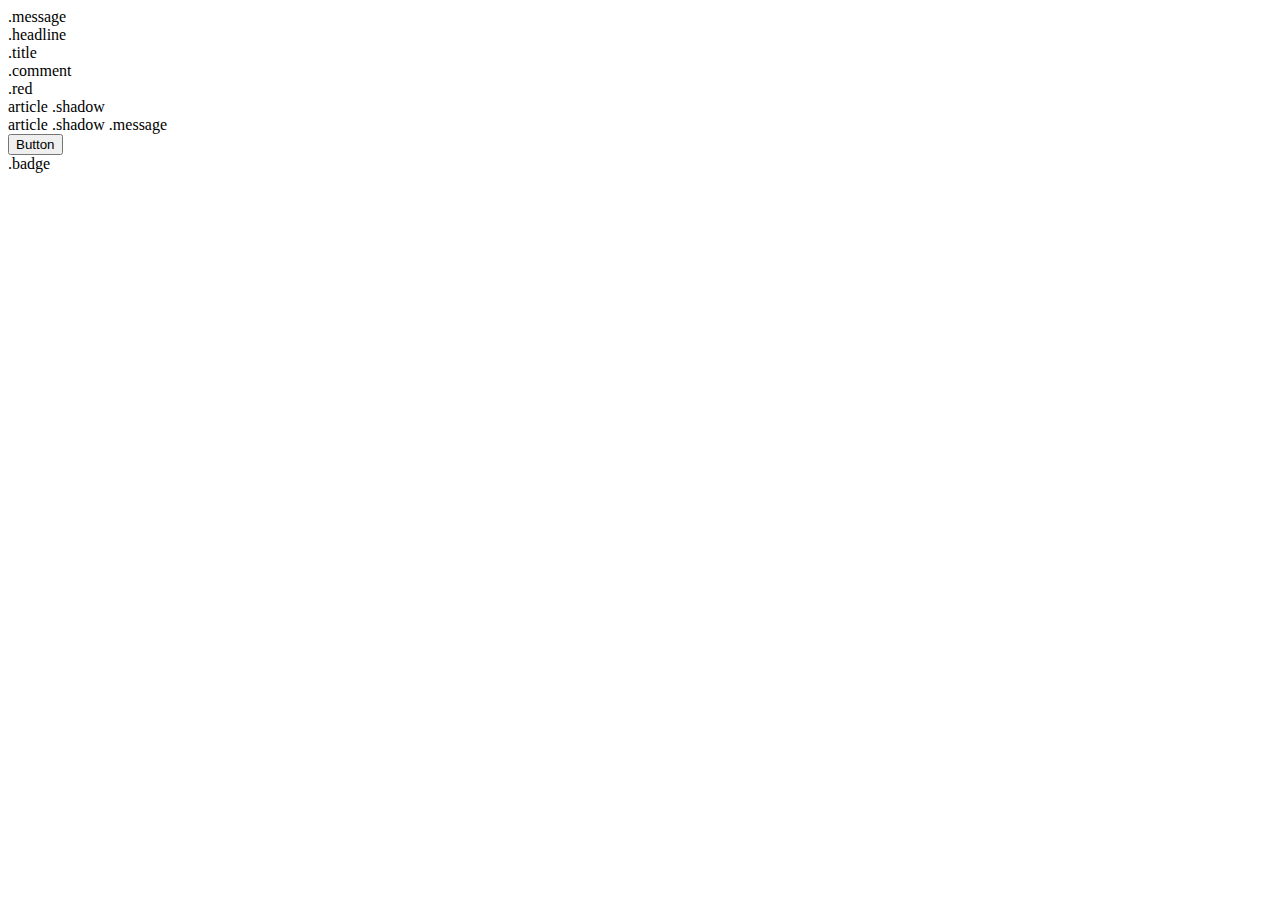
<file: button.html>
<html>

<head></head>

<body>



    <div class="message">.message</div>
    <div class="headline">.headline</div>
    <div class="title">.title</div>
    <div class="comment">.comment</div>
    <div class="red">.red</div>
    <article class="shadow">article .shadow</article>
    <article class="shadow message">article .shadow .message</article>
    <button class="shadow">Button</button>
    <div class="badge">.badge</div>
</body>

</html>
</file>
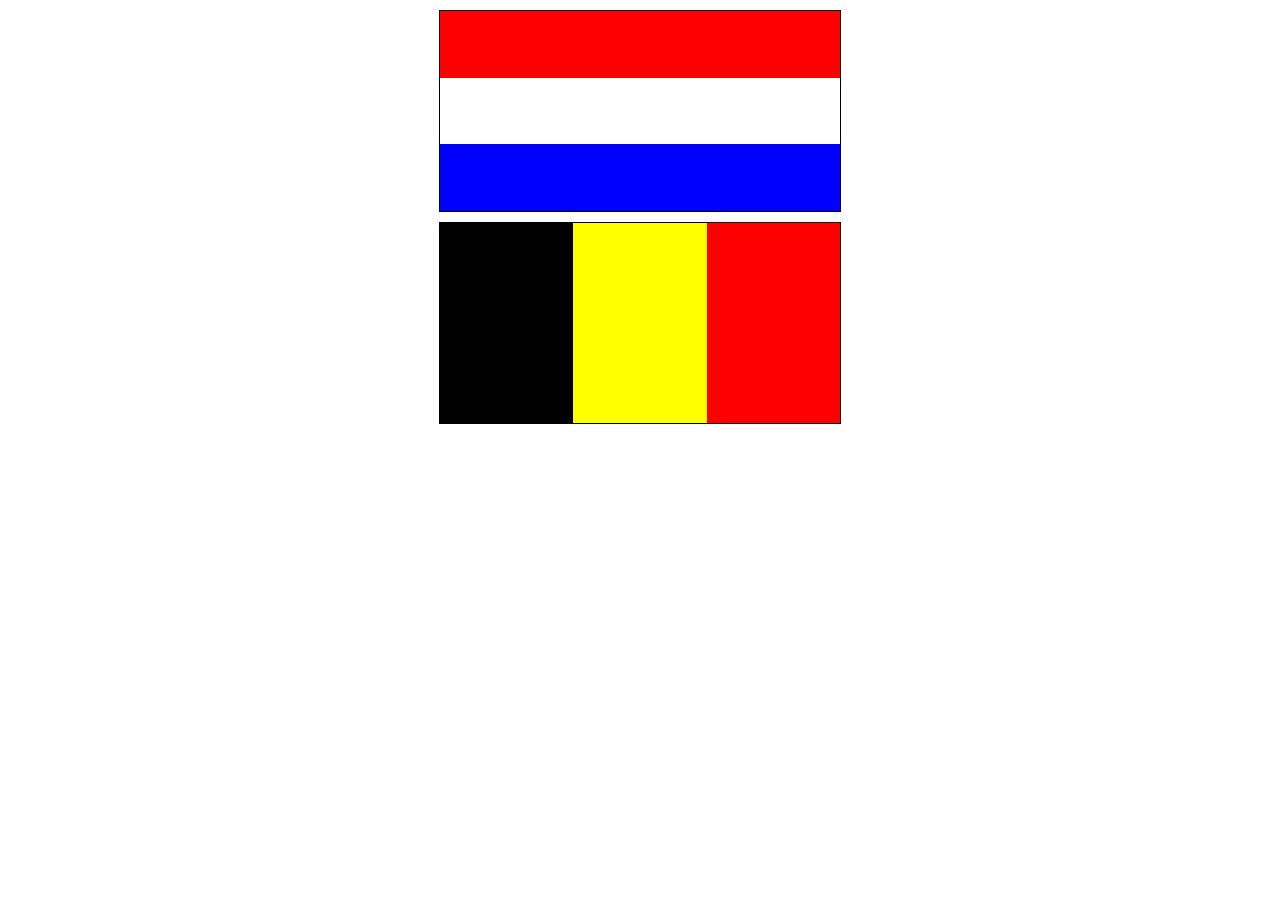
<file: flags.html>
<html>
<link href="flags.css" rel="stylesheet">

<head>

</head>

<body>
    <center>
        <div id="netherlands" class="horizontal-flag div">
            <p class="red p"></p>
            <p class="white p"></p>
            <p class="blue p"></p>
        </div>
        <div id="belgium" class="vertical-flag div">
            <p class="black p"></p>
            <p class="yellow p"></p>
            <p class="red p"></p>
        </div>
    </center>
</body>

</html>
</file>
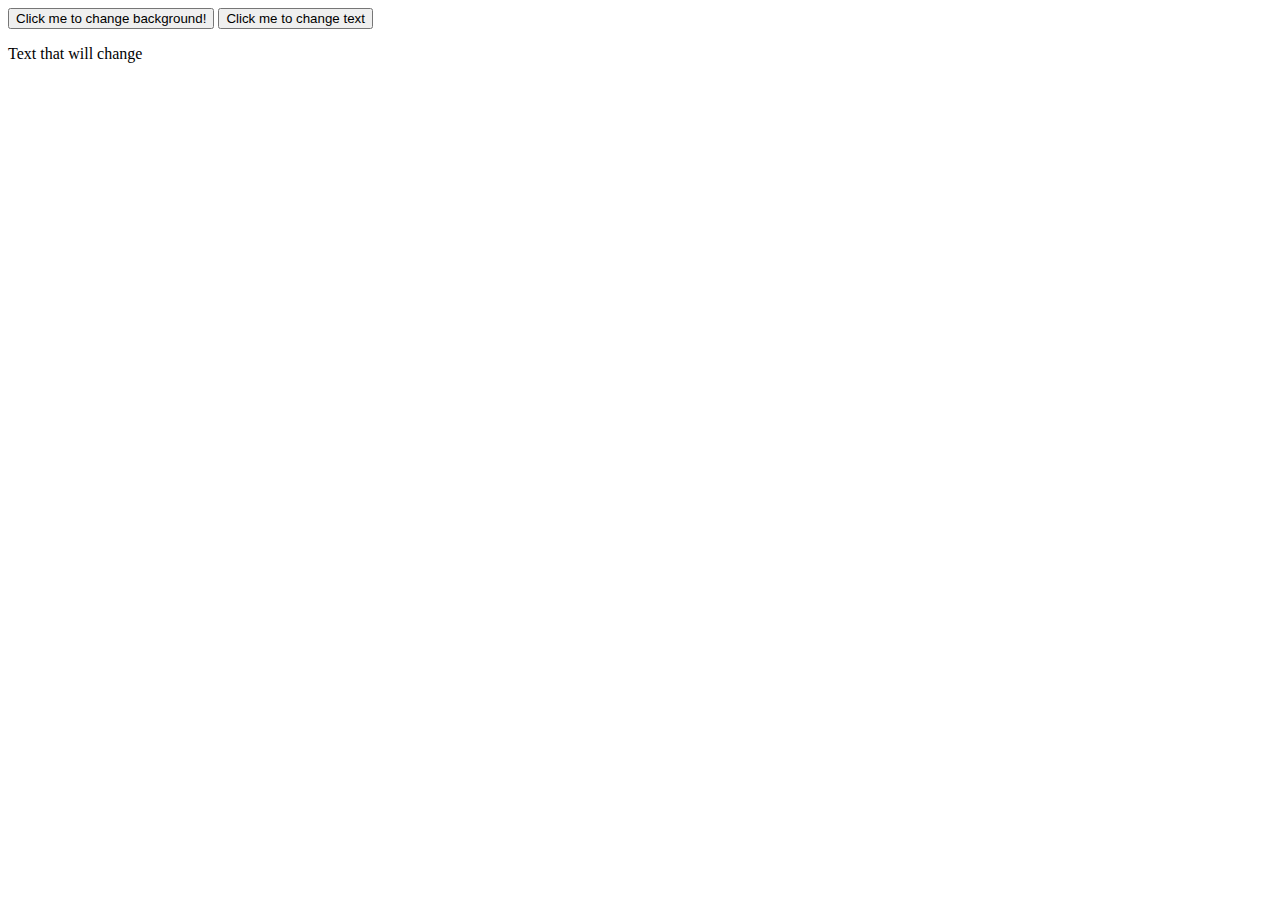
<file: Jsbrianna.html>
<html>
<link rel="stylesheet" href="Jsbrianna.css">
<script type="text/Javascript" src="jsbrianna.js"></script>

<head>

</head>

<body>
    <div id="changeclass">
        <button onclick="changeclass()"> Click me to change background!</button>
        <button onclick="changetext()">Click me to change text</button>
        <p id="changetext">Text that will change</p>
    </div>
</body>



</html>
</file>
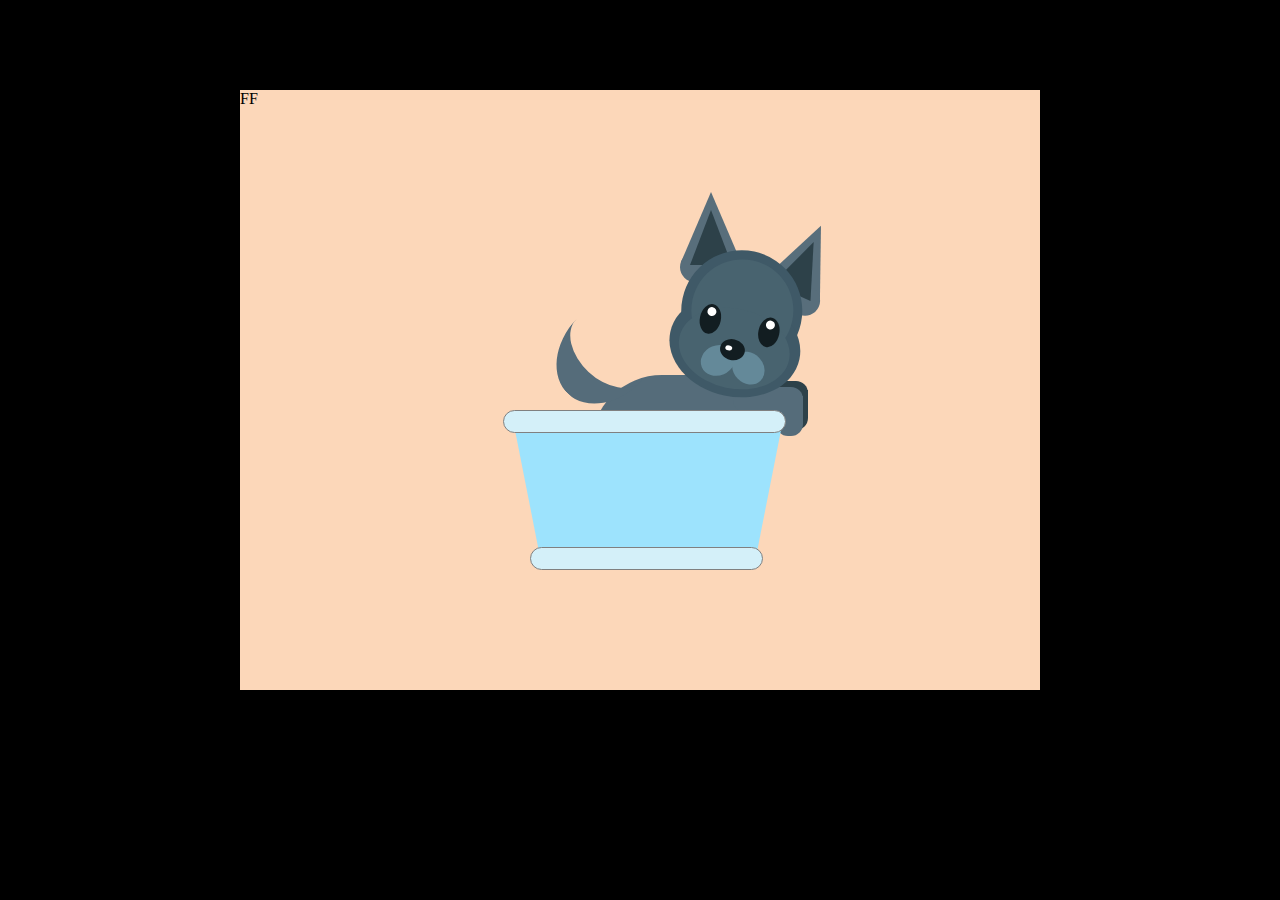
<file: puppy.html>
<html>
<link rel="stylesheet" href="puppy.css">

<head>

</head>

<body>
    <div class="contenedor">
        <div class="todo">
            <div class="dog">
                <span class="leg3"></span>
                <div class="body"><span class="cola"></span><span class="leg"></span></div>
                <div class="cabezota">
                    <div class="orejas"><span class="orejitas"></span></div>
                    <div class="orejas3"><span class="orejitas3"></span></div>
                    <div class="cabeza">
                        <span class="cabeza3"></span>
                        <span class="ojos"><span class="iris"></span></span>
                        <span class="nariz"></span>
                        <span class="nariz3"></span>
                    </div>
                </div>

                <div class="canasta"></div>
            </div>
        </div>FF
    </div>
</body>



</html>
</file>
<file: flags.css>
.vertical-flag {
    display: flex;
    justify-content: space-evenly;
  }
  .horizontal-flag {
    display: flex; 
    flex-direction: column;
  }
  .div {
    border: 1px solid black;
    margin: 10px;
    width: 400px;
    height: 200px;
  }
  .p {
    margin: 0px;
    width: 100%;
    height: 100%;
  }
  /** Color Classes **/
  .red {
    background-color: red;
  }
  .white {
    background-color: white;
  }
  .blue {
    background-color: blue;
  }
  .black{
    background-color: black;
  }
  .yellow{
    background-color: yellow;
  }
</file>
<file: Jsbrianna.css>
.purple{
    background-color: rgb(186, 112, 255);
}
</file>
<file: puppy.css>
body{
    background:black;
    
  }
  
  .contenedor{
    position:relative;
    width:800px;
    height:600px;
    background:#FCD7B9;
    margin:90px auto;
    
  }
  .cabezota{
    position:absolute;
    width:30px;
    height:30px;
    background:red;
    transform:rotate(12deg);
    -moz-transform:rotate(12deg);
    -webkit-transform:rotate(12deg);
    transform-origin:0% 100%;
    margin:225px 370px;
    animation:gira 3s alternate infinite;
     -moz-animation:gira 3s alternate infinite;
     -webkit-animation:gira 3s alternate infinite;
  }
  .todo{
    position:absolute;
    margin:30px 90px;
  }
  .cabeza{
    position:absolute;
    width:121px;
    height:121px;
    border-radius:100%;
    background:#3F5967;
    margin:-102px -33px;
     
  }
  .cabeza::before{
    content:"";
    position:absolute;
    width:132px;
    height:102px;
    border-radius:100%;
    background:#3F5967;
    margin:45px -5px;
  }
  
  .cabeza3{
    position:absolute;
    width:102px;
    height:102px;
    border-radius:100%;
    background:#48636F;
    margin:9px 10px;
  }
  .cabeza3::before{
    content:"";
    position:absolute;
    width:112px;
    height:80px;
    border-radius:100%;
   background:#48636F;
    margin:50px -5px;
  }
  .ojos{
    position:absolute;
    width:21px;
    height:30px;
    border-radius:100%;
    background:#121D21;
    margin:60px 21px;}
  
  .ojos::before{
    content:"";
    position:absolute;
    width:21px;
    height:30px;
    border-radius:100%;
    background:#121D21;
    margin:1px 60px;}
  .iris{
    position:absolute;
    width:9px;
    height:9px;
    border-radius:100%;
    background:white;
    margin:3px 6px
  }
  .iris::before{
    content:"";
    position:absolute;
    width:9px;
    height:9px;
    border-radius:100%;
    background:white;
    margin:1px 60px
  }
  .nariz3::after{
    content:"";
     position:absolute;
    width:7px;
    height:5px;
    border-radius:100%;
    background:white;
    margin:7px 5px;
    
  }
  .nariz{
    position:absolute;
    width:35px;
    height:30px;
    border-radius:100%;
    background:#648999;
    transform:rotate(-35deg);
    -moz-transform:rotate(-35deg);
    -webkit-transform:rotate(-35deg);
    margin:99px 30px;
  }
  .nariz::before{
    content:"";
    position:absolute;
    width:35px;
    height:30px;
    border-radius:100%;
    background:#648999;
     transform:rotate(70deg);
    -moz-transform:rotate(70deg);
    -webkit-transform:rotate(70deg);
    margin:19px 25px;
  }
  .nariz3{
    position:absolute;
     width: 25px;
    height: 21px;
    border-radius:100%;
    background:#121D21;
    
    margin:90px 47px;
  }
  .ore{
    position:absolute;
      margin:90px 300px;
     
  }
  .orejas{
    position:absolute;
     width: 0;
    height: 0;
    border-left: 30px solid transparent;
    border-right: 30px solid transparent;
    border-bottom: 70px solid #586E7B;
      margin: -152px -50px;
     transform:rotate(-12deg);
    -moz-transform:rotate(-12deg);
    -webkit-transform:rotate(-12deg);
  }
  .orejitas{
    position:absolute;
     width: 0;
    height: 0;
    border-left: 21px solid transparent;
    border-right: 21px solid transparent;
    border-bottom: 55px solid #2D4149;
      margin: -132px -21px;
    
  }
  .orejas::before{
    content:"";
    display:block;
    width:30px;
    height:30px;
    border-radius:30px 30px 0 0;
    background:#586E7B;
     transform:rotate(-90deg);
    -moz-transform:rotate(-90deg);
    -webkit-transform:rotate(-90deg);
    margin:60px -31px
  }
  
  
  .orejas3{
    position:absolute;
     width: 0;
    height: 0;
    border-left: 30px solid transparent;
    border-right: 30px solid transparent;
    border-bottom: 70px solid #586E7B;
      margin: -142px 50px;
     transform:rotate(12deg);
    -moz-transform:rotate(12deg);
    -webkit-transform:rotate(12deg);
  }
  .orejas3::before{
    content:"";
    display:block;
    width:30px;
    height:30px;
    border-radius:0 0 30px 30px;
    background:#586E7B;
     transform:rotate(-90deg);
    -moz-transform:rotate(-90deg);
    -webkit-transform:rotate(-90deg);
    margin:60px 1px
  }
  .orejitas3{
    position:absolute;
     width: 0;
    height: 0;
    border-left: 21px solid transparent;
    border-right: 21px solid transparent;
    border-bottom: 55px solid #2D4149;
      margin: -132px -21px;
    
  }
  .body{
    position:absolute;
    width:155px;
    height:142px;
    border-radius:162px 30px 162px 162px;
    background:#556C7A;
    margin:255px 261px
  }
  .canasta{
    position:absolute;
    border-top: 152px solid #9DE3FD;
    border-left: 30px solid transparent;
    border-right: 30px solid transparent;
    height: 0;
    width: 212px;
    margin:295px 182px
  }
  .canasta::before{
    content:"";
    display:block;
    width:281px;
    height:21px;
    border-radius:21px;
    background:#D4F0F9;
    border:1px solid gray;
    margin:-157px -39px
  }
  .canasta::after{
    content:"";
    display:block;
    width:231px;
    height:21px;
    border-radius:21px;
    background:#D4F0F9;
    border:1px solid gray;
    margin:271px -12px
  }
  .leg{
    position:absolute;
    width:70px;
    height:25px;
    border-radius:12px;
    background:#556C7A;
    margin:12px 142px
  }
  .leg::before{
    content:"";
    display:block;
  width:27px;
    height:40px;
    border-radius:0 0 12px 12px;
    background:#556C7A;
    margin:9px 43px
  }
  .leg3{
    position:absolute;
    width:75px;
    height:25px;
    border-radius:12px;
    background:#2D4149;
    margin:261px 403px
  }
  .leg3::before{
    content:"";
    display:block;
  width:27px;
    height:40px;
    border-radius:0 0 12px 12px;
    background:#2D4149;
    margin:9px 48px
  }
  .cola{
    position:absolute;
    width:90px;
    height:90px;
    border-radius:100%;
    border-bottom:30px solid #556C7A;
  margin:-85px -27px;
      transform:rotate(43deg);
    -moz-transform:rotate(43deg);
    -webkit-transform:rotate(43deg);
     animation:gira3 .3s alternate infinite;
     -moz-animation:gira3 .3s alternate infinite;
     -webkit-animation:gira3 .3s alternate infinite;
  }
  
  @keyframes gira {
    0%{
       transform:rotate(6deg);
    -moz-transform:rotate(6deg);
    -webkit-transform:rotate(6deg);}
     100%{
       transform:rotate(-6deg);
    -moz-transform:rotate(-6deg);
    -webkit-transform:rotate(-6deg);}
  
  }
  @-moz-keyframes gira {
    0%{
       transform:rotate(6deg);
    -moz-transform:rotate(6deg);
    -webkit-transform:rotate(6deg);}
     100%{
       transform:rotate(-6deg);
    -moz-transform:rotate(-6deg);
    -webkit-transform:rotate(-6deg);}
  
  }
  @-webkit-keyframes gira {
    0%{
       transform:rotate(6deg);
    -moz-transform:rotate(6deg);
    -webkit-transform:rotate(6deg);}
     100%{
       transform:rotate(-6deg);
    -moz-transform:rotate(-6deg);
    -webkit-transform:rotate(-6deg);}
  
  }
  
  @keyframes gira3 {
    0%{
       transform:rotate(43deg);
    -moz-transform:rotate(43deg);
    -webkit-transform:rotate(43deg);}
     100%{
       transform:rotate(33deg);
    -moz-transform:rotate(33deg);
    -webkit-transform:rotate(33deg);}
  
  }
  @-moz-keyframes gira3 {
    0%{
       transform:rotate(43deg);
    -moz-transform:rotate(43deg);
    -webkit-transform:rotate(43deg);}
     100%{
       transform:rotate(33deg);
    -moz-transform:rotate(33deg);
    -webkit-transform:rotate(33deg);}
  
  }
  @-webkit-keyframes gira3 {
    0%{
       transform:rotate(43deg);
    -moz-transform:rotate(43deg);
    -webkit-transform:rotate(43deg);}
     100%{
       transform:rotate(33deg);
    -moz-transform:rotate(33deg);
    -webkit-transform:rotate(33deg);}
  
  }
</file>
